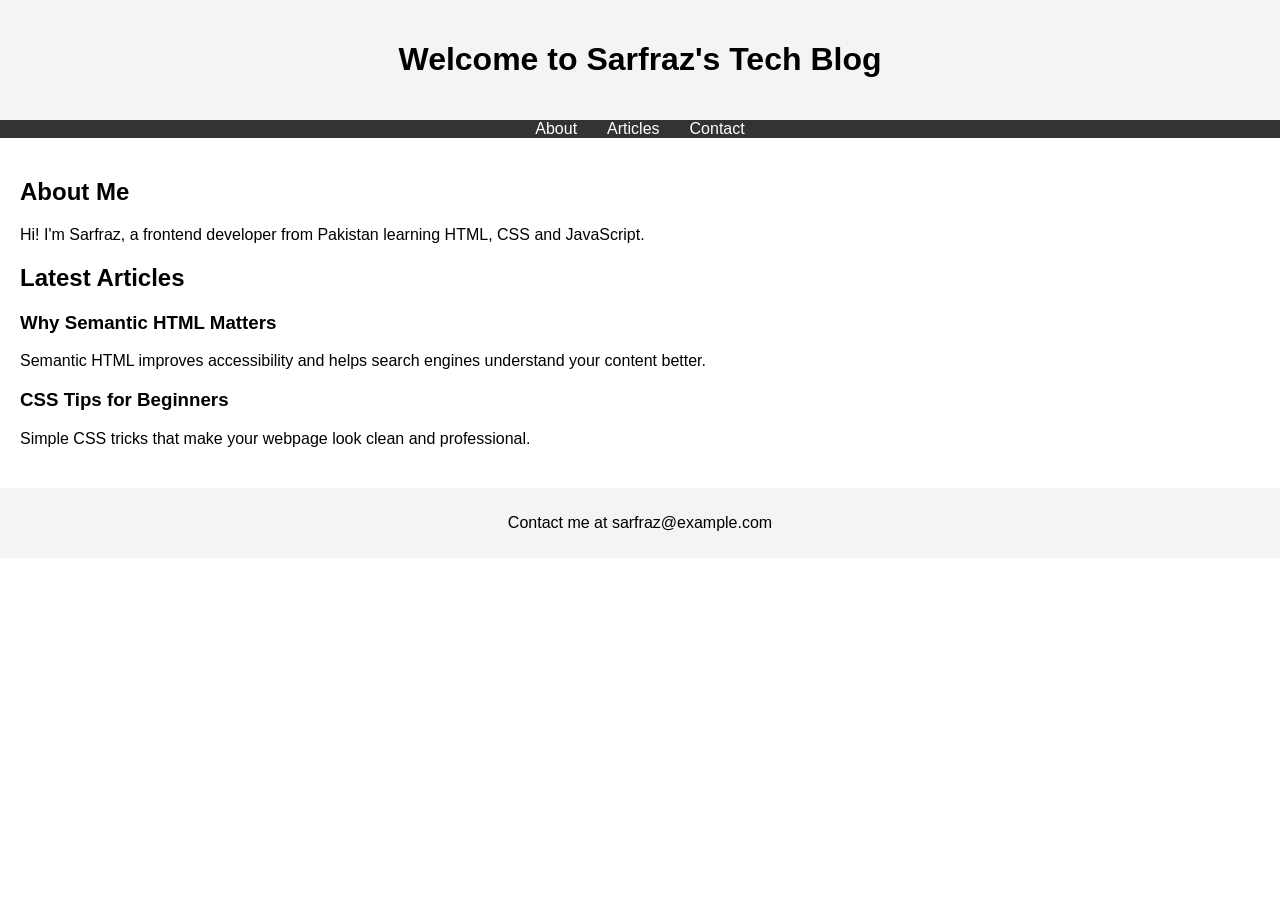
<file: module-1-html-deep-dive/lab1-semantic-html/index.html>
<!DOCTYPE html>
<html lang="en">
<head>
    <meta charset="UTF-8">
    <meta name="viewport" content="width=device-width, initial-scale=1.0">
    <title>Sarfraz's Tech Blog</title>
    <link rel="stylesheet" href="style.css">
</head>
<body>
    <!-- header section -->
    <header>
        <h1>Welcome to Sarfraz's Tech Blog</h1>
    </header>

    <!-- navigation section -->
    <nav>
        <ul>
            <li><a href="#about">About</a></li>
             <li><a href="#articles">Articles</a></li>
            <li><a href="#contact">Contact</a></li>

        </ul>
    </nav>


    <!-- main content Section -->
    <main>
        <!-- about Section -->
        <section id="about">
            <h2>About Me</h2>

            <p>Hi! I'm Sarfraz, a frontend developer from Pakistan
                learning HTML, CSS and JavaScript.</p>
        </section>


        <!-- Articles Section -->
        <section id="articles">
             <h2>Latest Articles</h2>

            <article>
                <h3>Why Semantic HTML Matters</h3>
                 <p>Semantic HTML improves accessibility and helps
                    search engines understand your content better.</p>
            </article>

            <article>
                <h3>CSS Tips for Beginners</h3>
                <p>Simple CSS tricks that make your webpage look
                    clean and professional.</p>
            </article>
        </section>
    </main>

    <!-- footer section -->
    <footer id="contact">
         <p>Contact me at sarfraz@example.com</p>
    </footer>
</body>
</html>
</file>
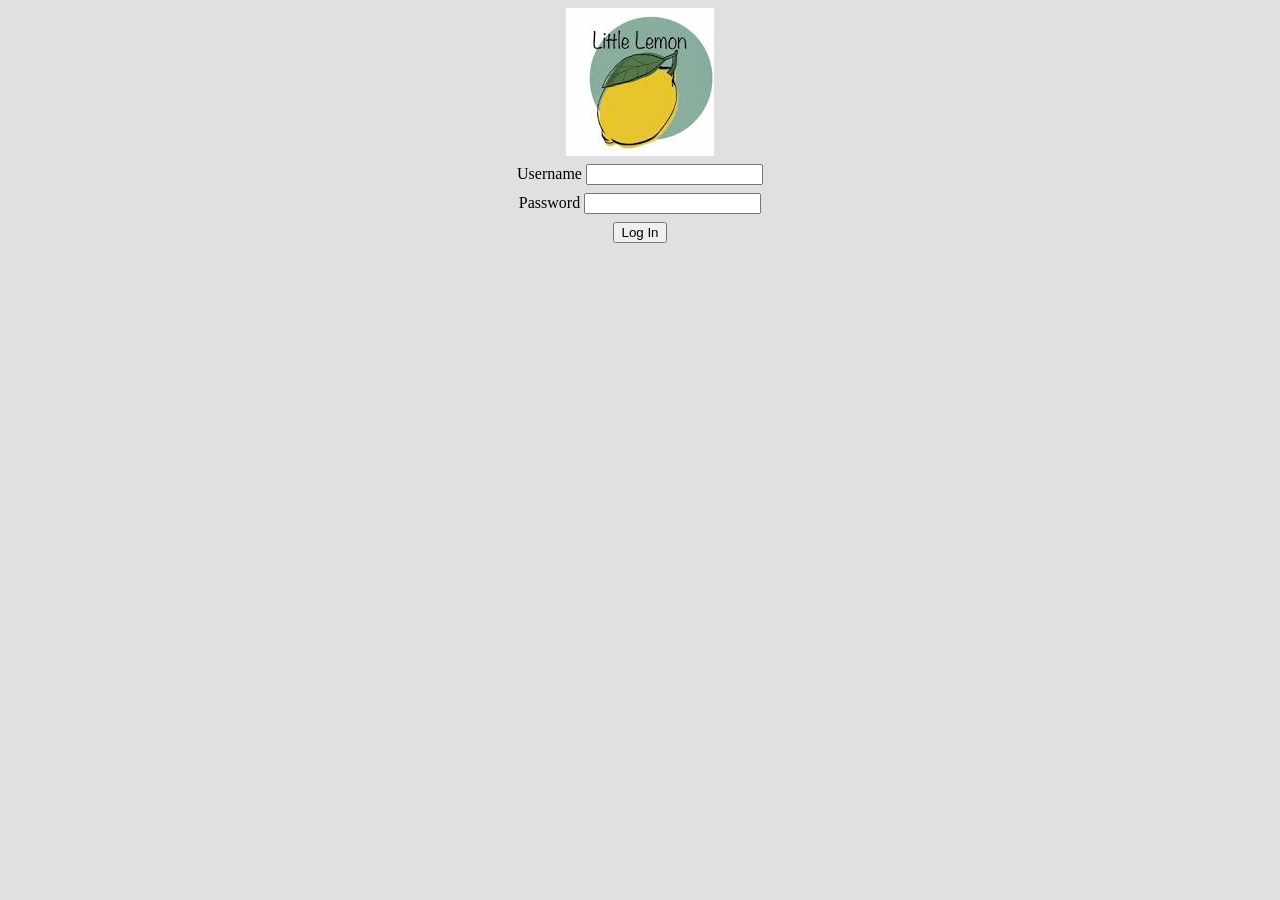
<file: module-1-html-deep-dive/lab2-forms/index.html>
<!DOCTYPE html>
<html lang="en">
<head>
  <title>Little Lemon</title>

  <meta property="og:title" content="Our Menu">
  <meta property="og:type"  content="website">
  <meta property="og:image" content="logo.png">
  <meta property="og:url"   content="https://littlelemon/">
  <meta property="og:description" content="Little Lemon is a family-owned Mediterranean restaurant, focused on traditional recipes served with a modern twist.">
  <meta property="og:locale" content="en_US">
  <meta property="og:site_name" content="Little Lemon">

  <link rel="stylesheet" href="styles.css">
</head>
<body>
    <header>
        <img src="image.png">
      </header>
      <main>
  <form>
    <div>
<label for="username">Username</label>
<input type="text" id="username" name="username" required minlength="2">
    </div>
    <div>
<label for="password">Password</label>
<input type="password" id="password" name="password" required minlength="2">
    </div>
  <button type="submit">Log In</button>
  </form>
  </main>
</body>

</html>
</file>
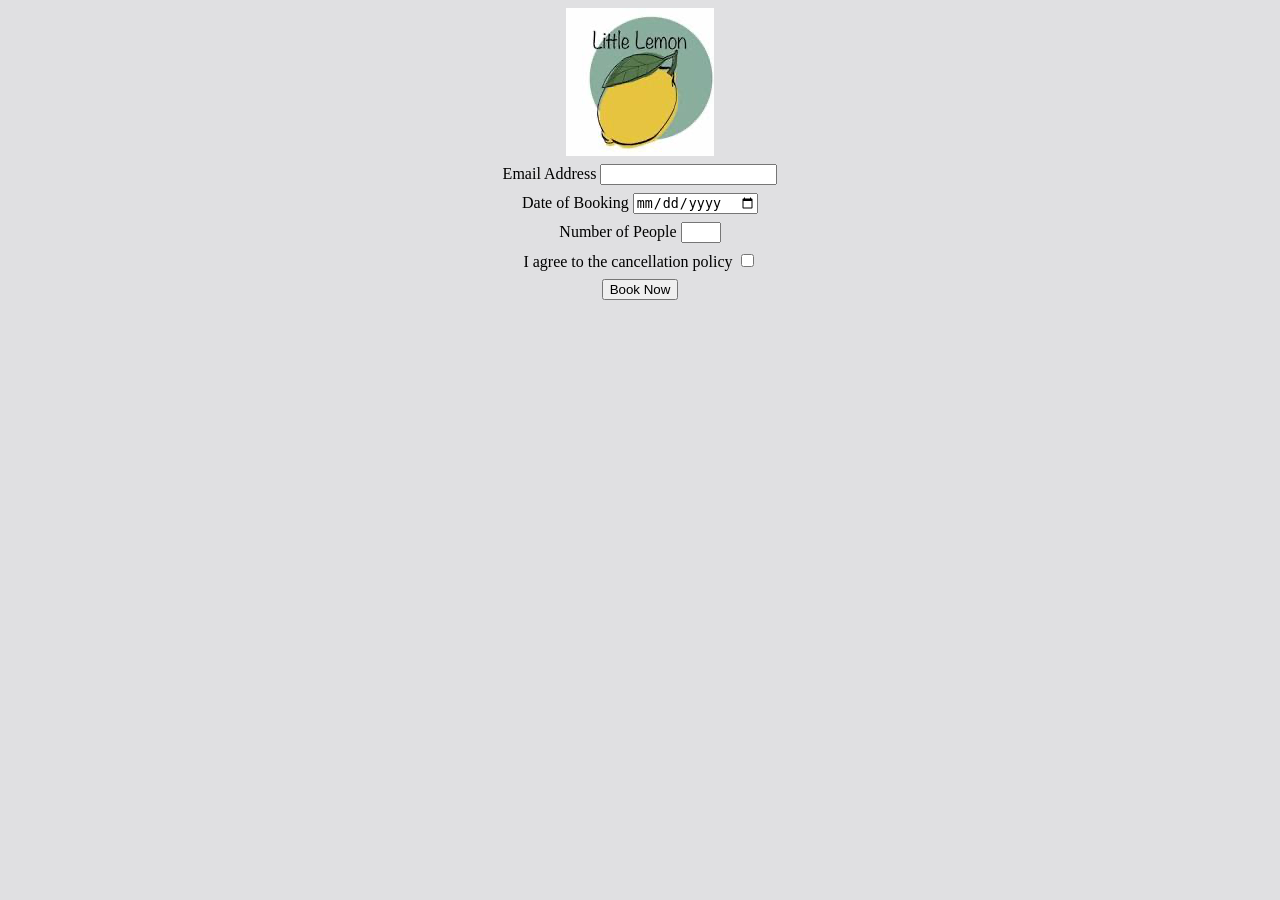
<file: module-1-html-deep-dive/lab3-complex-forms/index.html>
<!DOCTYPE html>
<html lang="en">
<head>
  <title>Little Lemon</title>

  <meta property="og:title" content="Our Menu">
  <meta property="og:type"  content="website">
  <meta property="og:image" content="logo.png">
  <meta property="og:url"   content="https://littlelemon/">
  <meta property="og:description" content="Little Lemon is a family-owned Mediterranean restaurant, focused on traditional recipes served with a modern twist.">
  <meta property="og:locale" content="en_US">
  <meta property="og:site_name" content="Little Lemon">

  <link rel="stylesheet" href="styles.css">
</head>
<body>
  <header>
    <img src="image.png">
  </header>
  <main>
    <form>
      <div>
        <label for="email">Email Address</label>
        <input type="email" id="email" name="email">
      </div>
      <div>
        <label for="date">Date of Booking</label>
        <input type="date" id="date" name="date">
      </div>
      <div>
        <label for="number">Number of People</label>
        <input type="number" id="number" name="number" min="1" max="8">
      </div>
      <div>
        <label for="checkbox">I agree to the cancellation policy</label>
        <input type="checkbox" id="checkbox" name="checkbox" required>
        </div>
        <button type="submit">Book Now</button>
        
      </form>
    
  </main>
</body>

</html>
</file>
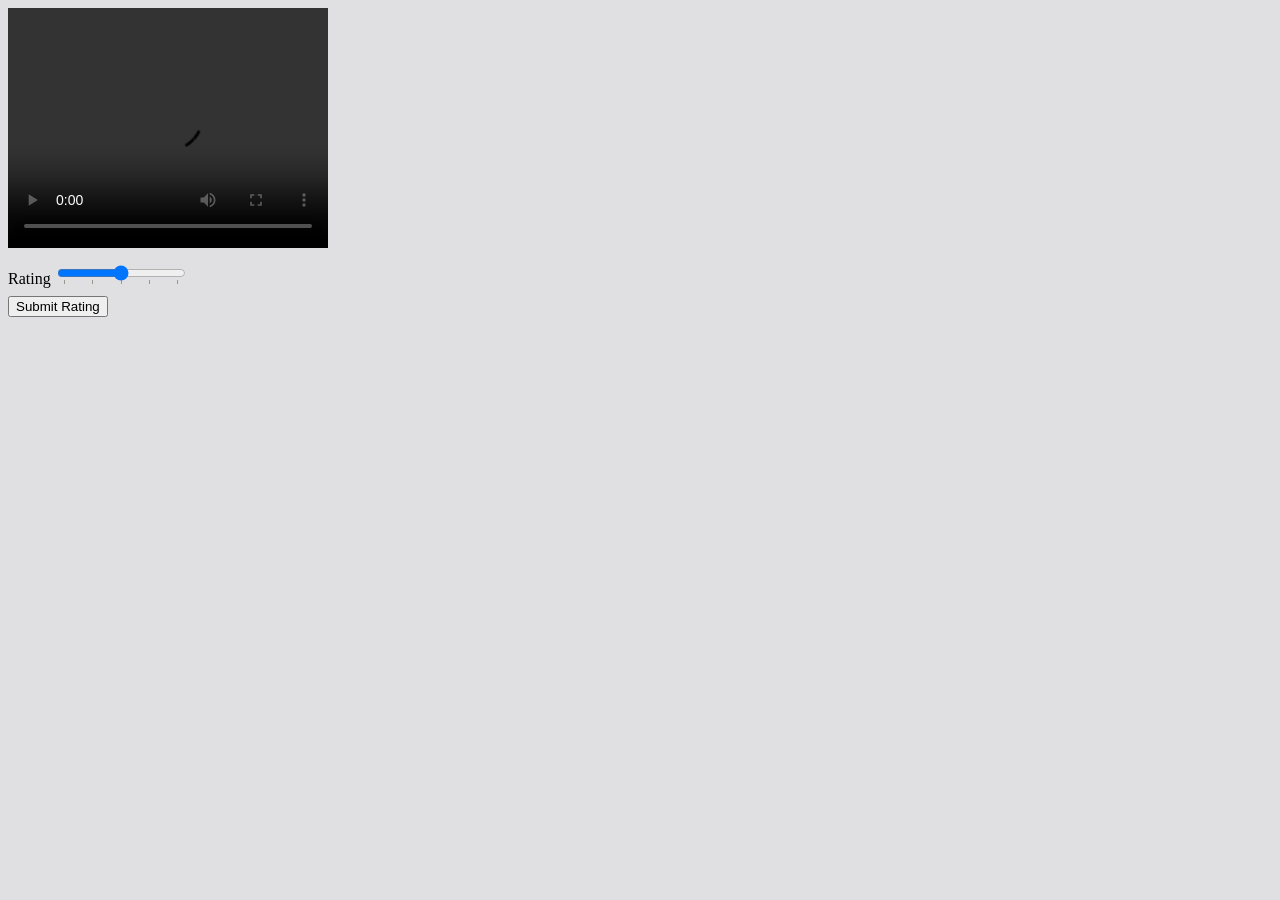
<file: module-1-html-deep-dive/lab4-media-elements/index.html>
<!DOCTYPE html>
<html lang="en">
<head>
  <title>My Video Rating</title>

  <link rel="stylesheet" href="styles.css">
</head>
<body>
  <video controls width="320" height="240"> 
    <source src="video12.mp4" type="video/mp4">

  </video>
  <form>
    <div>
      <label for="Rating">Rating</label>
      <input type="range" id="rating" name="rating" min="1" max="5" list="ratings">
      <datalist id="ratings">
      <option value="1" label="1"></option>
      <option value="2"></option>
      <option value="3"></option>
      <option value="4"></option>
      <option value="5" label="5"></option>
    </datalist>
    </div>
    <button type="submit" >Submit Rating</button>
  </form>
  
</body>

</html>
</file>
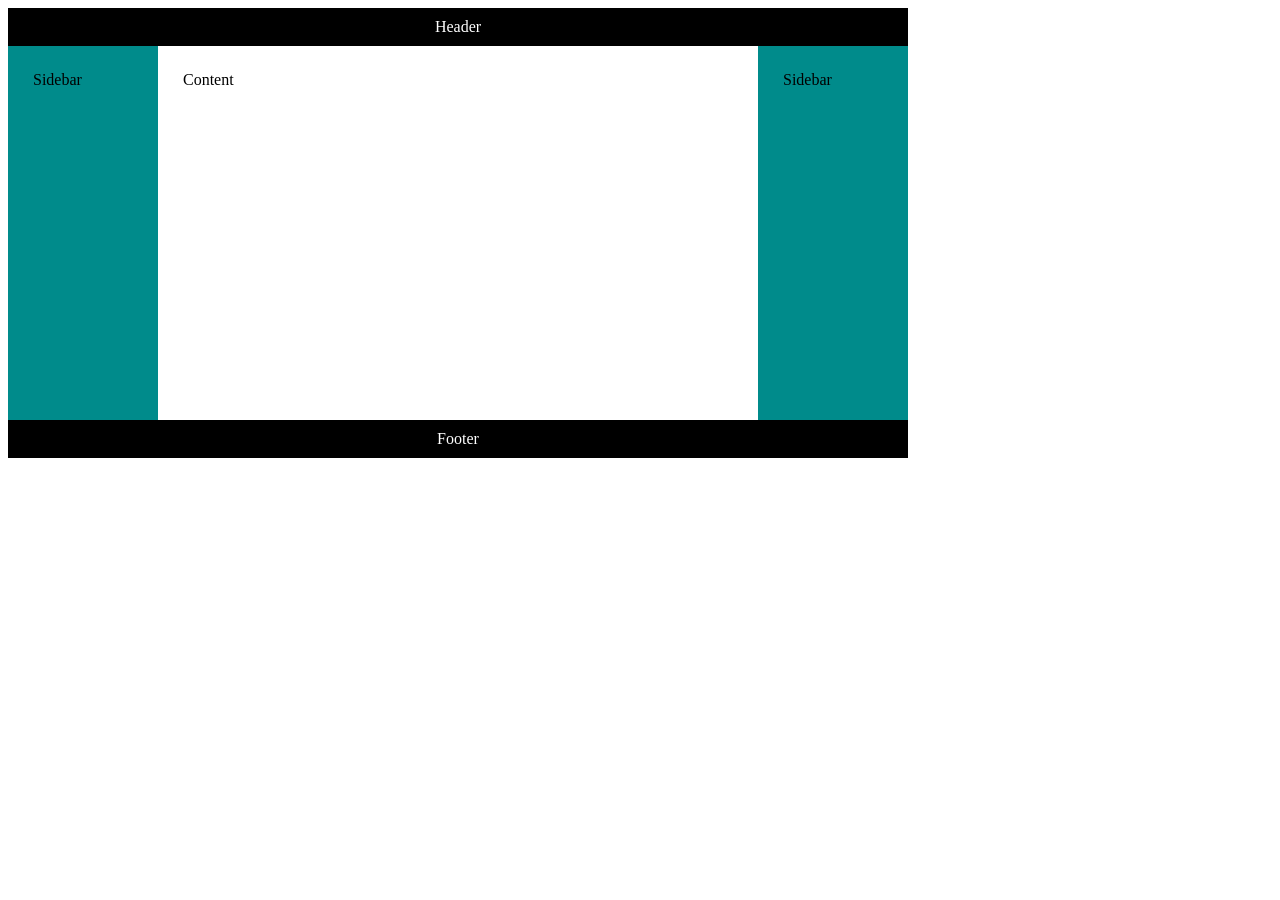
<file: module-2-interactive-css/lab1-grid-layout/index.html>
<!DOCTYPE html>

<html>
<head>
  <meta name="viewport" content="width=device-width, initial-scale=1.0">
  <link rel="stylesheet" href="style.css">
</head>

<body>
    <div class="container">
        <header class="header"> Header </header>
        <main class="main"> Content </main>
        <div class="sidebar left"> Sidebar </div>
        <div class="sidebar right"> Sidebar </div>
        <footer class="footer"> Footer </footer>
    </div>
</body>

</html>
</file>
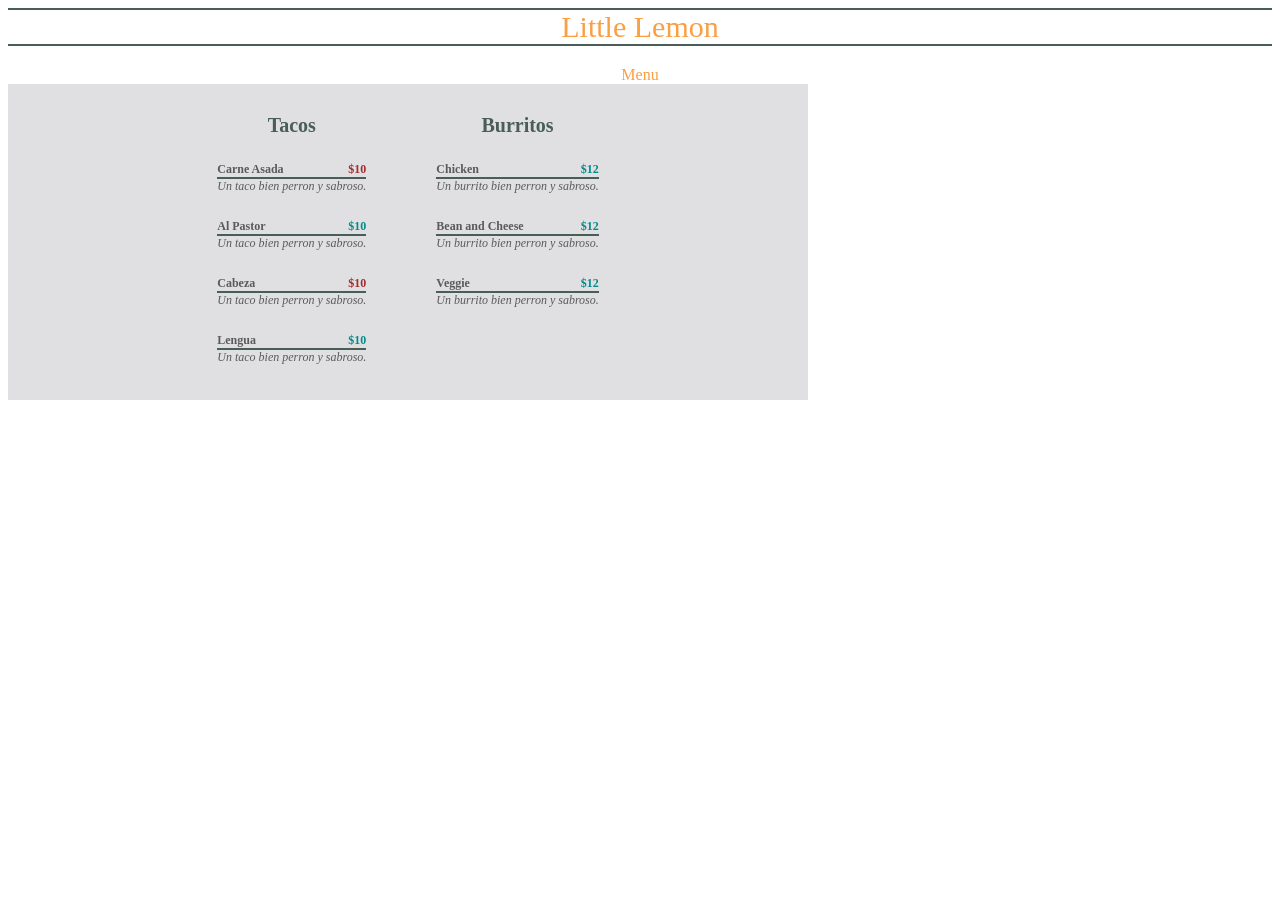
<file: module-2-interactive-css/lab2-targeted-css/index.html>
<!DOCTYPE html>
<html>

<head>
    <title>Little Lemon</title>
    <link rel="stylesheet" href="styles.css">
</head>

<body>
    <div class="ll"> Little Lemon </div>
    <div class="menu"> Menu </div>
    <div class="menu-container">
    
        <!-- Section starts: Tacos -->
        <div class="section">
            
            <h3 class="meal-type">Tacos</h2>
                <!-- Item Starts -->
                <div class="item-name">
                    
                    <div class="label">Carne Asada</div>
                    <b class="low">$10</b>
                    <div class="description"> Un taco bien perron y sabroso.</div>
                </div>

                <div class="item-name">
                    <div class="label">Al Pastor</div>
                    <b>$10</b>
                    <div class="description"> Un taco bien perron y sabroso.</div>
                </div>

                <div class="item-name">
                    <div class="label">Cabeza</div>
                    <b class="low">$10</b>
                    <div class="description">Un taco bien perron y sabroso.</div>
                </div>

                <div class="item-name">
                    <div class="label">Lengua</div>
                    <b>$10</b>
                    <div class="description">Un taco bien perron y sabroso.</div>
                </div>
                <!-- Item Ends -->

        </div>
        <!-- Section ends: Tacos -->

        <!-- Section starts: Burritos -->
        <div class="section">
            <h3 class="meal-type">Burritos</h2>
                <!-- Item Starts -->
                <div class="item-name">
                    <div class="label">Chicken</div>
                    <b>$12</b>
                    <div class="description"> Un burrito bien perron y sabroso.</div>
                </div>

                <div class="item-name">
                    <div class="label">Bean and Cheese</div>
                    <b>$12</b>
                    <div class="description">Un burrito bien perron y sabroso.</div>
                </div>

                <div class="item-name">
                    <div class="label">Veggie</div>
                    <b>$12</b>
                    <div class="description">Un burrito bien perron y sabroso.</div>
                </div>
                <!-- Item Ends -->

        </div>
        <!-- Section ends: Tacos -->

    </div>
</body>
</html>
</file>
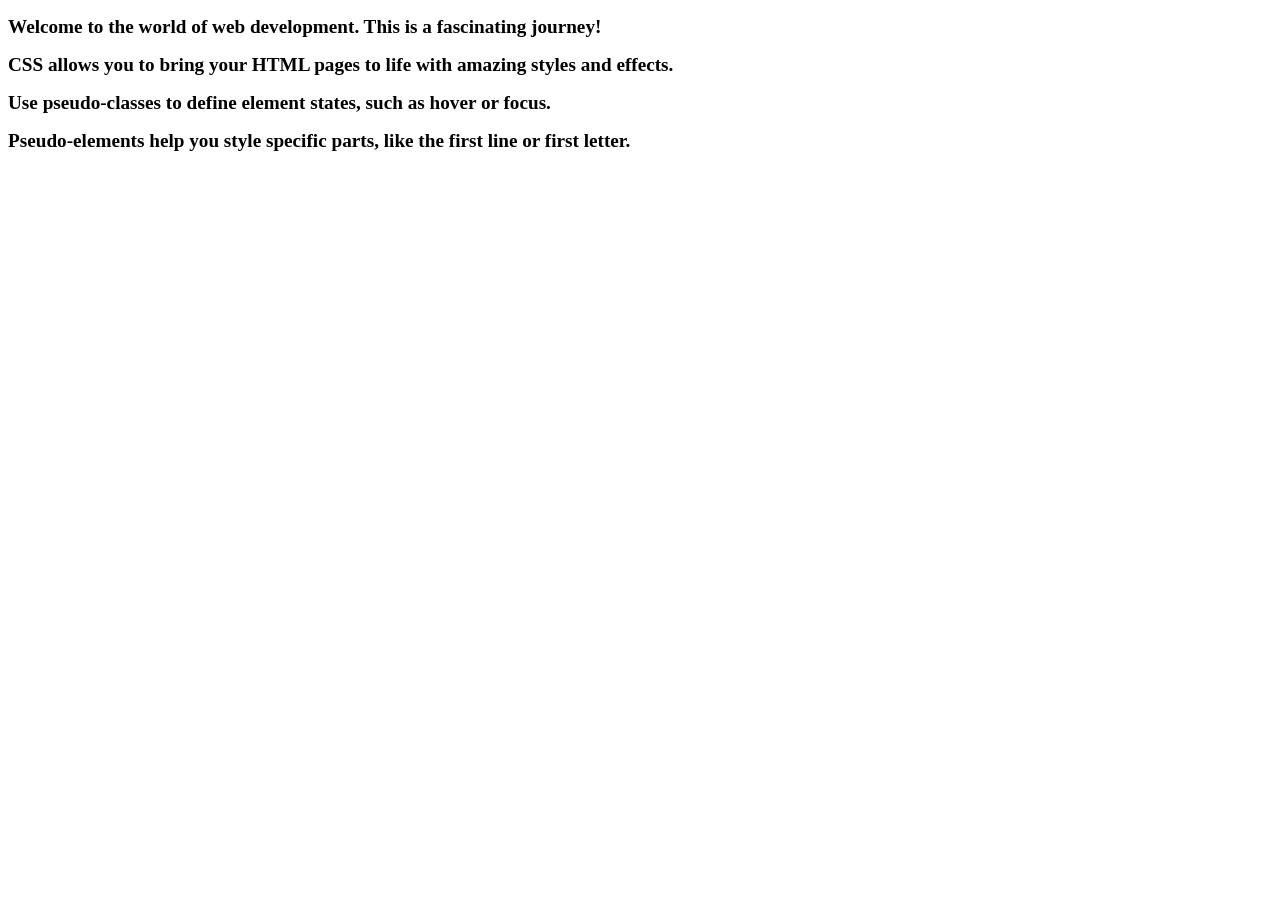
<file: module-2-interactive-css/lab3-pseudo-classes&-pseudo-elements/index.html>
<!DOCTYPE html>
<html lang="en">

<head>
    <meta charset="UTF-8">
    <meta name="viewport" content="width=device-width, initial-scale=1.0">
    <title>Pseudo-Classes and Pseudo-Elements</title>
    <link rel="stylesheet" href="styles.css">
</head>

<body>
    <!-- Container for all content -->
    <div>
        <!-- First div with multiple paragraphs -->
        <div>
            <p>Welcome to the world of web development. This is a fascinating journey!</p>
            <p>CSS allows you to bring your HTML pages to life with amazing styles and effects.</p>
        </div>

        <!-- Second div with multiple paragraphs -->
        <div>
            <p>Use pseudo-classes to define element states, such as hover or focus.</p>
            <p>Pseudo-elements help you style specific parts, like the first line or first letter.</p>
        </div>
    </div>
</body>

</html>
</file>
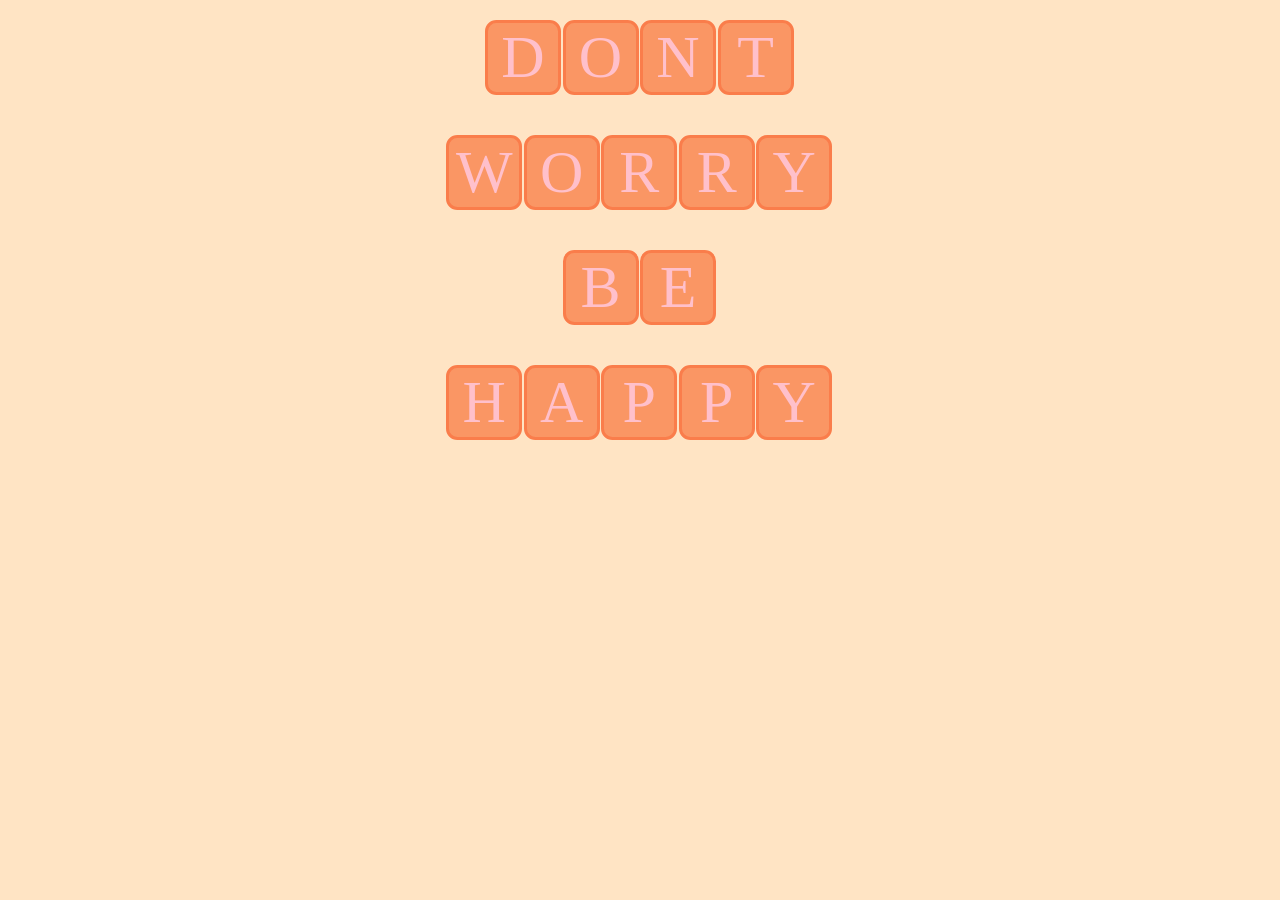
<file: module-2-interactive-css/lab4-transforming-transitioning-elements/index.html>
<!DOCTYPE html>
<html>

<head>
    <link rel="stylesheet" href="styles.css">
</head>

<body>
    <div class="container">
        <div class="letters">
            <p>D</p>
            <p>o</p>
            <p>n</p>
            <p>t</p>
        </div>
        <div class="letters">
            <p>W</p>
            <p>o</p>
            <p>r</p>
            <p>r</p>
            <p>y</p>
        </div>
        <div class="letters">
            <p>B</p>
            <p>e</p>
        </div>
        <div class="letters">
            <p>H</p>
            <p>a</p>
            <p>p</p>
            <p>p</p>
            <p>y</p>
        </div>
    </div>
</body>

</html>
</file>
<file: module-1-html-deep-dive/lab1-semantic-html/style.css>
/* general styles for the whole page */
body {
    font-family: Arial, sans-serif;
    margin: 0;
    padding: 0;
}


/* Header Section */
header {
    background-color: #f4f4f4;
     padding: 20px;
    text-align: center;
}



/* Navigation Section */
nav ul {
     list-style-type: none;
    padding: 0;
    display: flex;
    justify-content: center;
    background-color: #333;
    margin: 0;
}


nav ul li {
    margin: 0 15px;
}


nav ul li a {
    color: white;
    text-decoration: none;
}

/* main content Section */
main {
    padding: 20px;
}

/* individual Sections */
main > section {
    margin-bottom: 20px;
}

/* article block */
article {
    margin-bottom: 10px;
}

/* footer section */
footer {
    background-color: #f4f4f4;
    text-align: center;
    padding: 10px;
}
</file>
<file: module-1-html-deep-dive/lab2-forms/styles.css>
body {
    background-color: #E0E0E2;
}

ul {
    list-style-type: none;
    text-align: center;
    padding: 0px;
}

li {
    display: inline;
}

main {
    text-align: center;
}

footer {
    text-align: center;
}

h1 {
    color: #721817;
}

h2 {
    color: #721817;
}

.center-text {
    text-align: center;
}

img {
    display: block;
    margin-left: auto;
    margin-right: auto;
}

h2 > span {
    color: #FA9F42;
    font-size: 0.75em;
}

form {
    text-align: center;
}

form > div {
    margin-top: 0.5em;
    margin-bottom: 0.5em;
}

#copyright {
    padding-top: 12px;
    font-size: 0.75em;
}

input:focus:invalid {
    color: red;
    border: red 3px solid;
}
</file>
<file: module-1-html-deep-dive/lab3-complex-forms/styles.css>
body {
    background-color: #E0E0E2;
}

ul {
    list-style-type: none;
    text-align: center;
    padding: 0px;
}

li {
    display: inline;
}

main {
    text-align: center;
}

footer {
    text-align: center;
}

h1 {
    color: #721817;
}

h2 {
    color: #721817;
}

.center-text {
    text-align: center;
}

img {
    display: block;
    margin-left: auto;
    margin-right: auto;
}

h2 > span {
    color: #FA9F42;
    font-size: 0.75em;
}

form > div {
    margin-top: 0.5em;
    margin-bottom: 0.5em;
}

#copyright {
    padding-top: 12px;
    font-size: 0.75em;
}

input:focus:invalid {
    color: red;
    border: red 3px solid;
}
</file>
<file: module-1-html-deep-dive/lab4-media-elements/styles.css>
body {
    background-color: #E0E0E2;
}

ul {
    list-style-type: none;
    text-align: center;
    padding: 0px;
}

li {
    display: inline;
}

main {
    text-align: center;
}

footer {
    text-align: center;
}

h1 {
    color: #721817;
}

h2 {
    color: #721817;
}

.center-text {
    text-align: center;
}

img {
    display: block;
    margin-left: auto;
    margin-right: auto;
}

h2 > span {
    color: #FA9F42;
    font-size: 0.75em;
}

form > div {
    margin-top: 0.5em;
    margin-bottom: 0.5em;
}

#copyright {
    padding-top: 12px;
    font-size: 0.75em;
}

input:invalid {
    color: red;
}
</file>
<file: module-2-interactive-css/lab1-grid-layout/style.css>
/* Add code for container class below */
.container {
    /* Add rules here */
    display: grid;
    max-width: 900px;
    min-height: 50vh;
    grid-template-columns: 100%;
    grid-template-rows: auto auto 1fr auto auto;
    grid-template-areas: "header" "left" "main" "right" "footer";
}
/* Add media rules for container class below */
@media (min-width: 440px) {
    .container {
    /* Add rules here */
    grid-template-columns: 150px 1fr 150px;
    grid-template-rows: auto 1fr auto;
    grid-template-areas: "header header header" 
                     "left main right" 
					 "footer footer footer";

    }
}


/* Properties for other selectors */
.header {
    grid-area: header;
    padding: 10px;
    background-color:black;
    color: #fff;
    text-align: center;
}
  
.main {
    grid-area: main;
    padding: 25px;
}
  
.left {
    grid-area: left;
    background-color: peachpuff;
  }
  
.right {
    grid-area: right;
  }
  
.footer {
    grid-area: footer;
    padding: 10px;
    background-color:black;
    color: #fff;
    text-align: center;
  }
  
.sidebar {
    padding: 25px;
    background-color:darkcyan;
  }
/* Add code for container class below */
.container {
    /* Add rules here */
    display: grid;
    max-width: 900px;
    min-height: 50vh;
    grid-template-columns: 100%;
    grid-template-rows: auto auto 1fr auto auto;
    grid-template-areas: "header" "left" "main" "right" "footer";
}
/* Add media rules for container class below */
@media (min-width: 440px) {
    .container {
    /* Add rules here */
    grid-template-columns: 150px 1fr 150px;
    grid-template-rows: auto 1fr auto;
    grid-template-areas: "header header header" 
                     "left main right" 
					 "footer footer footer";

    }
}


/* Properties for other selectors */
.header {
    grid-area: header;
    padding: 10px;
    background-color:black;
    color: #fff;
    text-align: center;
}
  
.main {
    grid-area: main;
    padding: 25px;
}
  
.left {
    grid-area: left;
    background-color: peachpuff;
  }
  
.right {
    grid-area: right;
  }
  
.footer {
    grid-area: footer;
    padding: 10px;
    background-color:black;
    color: #fff;
    text-align: center;
  }
  
.sidebar {
    padding: 25px;
    background-color:darkcyan;
  }
</file>
<file: module-2-interactive-css/lab2-targeted-css/styles.css>
/* Properties for other selectors */

*{
    font-family: Monaco;
}

.menu, .ll{
    text-align: center;
    color:#FA9F42;
}

.ll{
    font-size: 30px;
    margin-bottom: 20px;
    border-top: 2px solid #495E57;
    border-bottom: 2px solid #495E57;
}

.menu-container {
    max-width: 800px;
    display: flex;
    justify-content: center;
    background-color:#E0E0E2;
}


.section {
	padding: 10px;
}

.label {  
	font-weight: bold;
}

.description {
    font-style: italic;
    border-top: 2px solid #495E57;
}

.item-name {
	margin: 25px;
	font-size: 12px;
}

b {
    float: right;
    margin-top: -15px; 
    color: darkcyan; 
}

div > h3 {
    font-size: 20px;
    margin: 20px;
    text-align: center;
    color: #495E57;

}

.label + .low {
  color: brown; 
}

div ~ div {
  color: rgb(90, 90, 90);
}
</file>
<file: module-2-interactive-css/lab3-pseudo-classes&-pseudo-elements/styles.css>
/* Task 1: Write hover effect styling here */
/* Example: Change the background color of a paragraph when hovered */
p:hover {
    /* WRITE YOUR CODE HERE */
    background-color: lightgray;
}

/* Task 2: Write first-line styling here */
/* Example: Change font size and weight for the first line of each paragraph */
p::first-line {
    /* WRITE YOUR CODE HERE */
    font-size: 1.2em;
    font-weight: bold;
}
</file>
<file: module-2-interactive-css/lab4-transforming-transitioning-elements/styles.css>
/* Properties for other selectors */
* {
	padding: 0;
	margin: 0;
	color: pink;
}
  
.container {
	min-height: 100vh;
	background-color:bisque;
}
  
.letters {
	display: flex;
	justify-content: center;
	padding-top: 20px;
	margin-bottom: 20px;
	text-transform:uppercase;
	font-size: 60px;
}

/* Add rules for the element 'p' present inside the class 'letters' using descendant selector */
.letters p {
    text-align: center;
    background-color: rgb(250, 150, 100);
    width: 70px;
    margin-right: 1.5px;
    border-radius: 15%;
    border-color: rgb(250, 125, 75);
    border-style: solid;
}

/* Add rules for steps 8 and 9 */
.letters:hover p:nth-child(even) {
    transform: rotateY(360deg);
    transition: 0.5s;
}

/* Add rules for steps 10 and 11 */
.letters:hover p:nth-child(odd) {
    transform: rotateX(360deg);
    transition: 1.5s;
}
</file>
